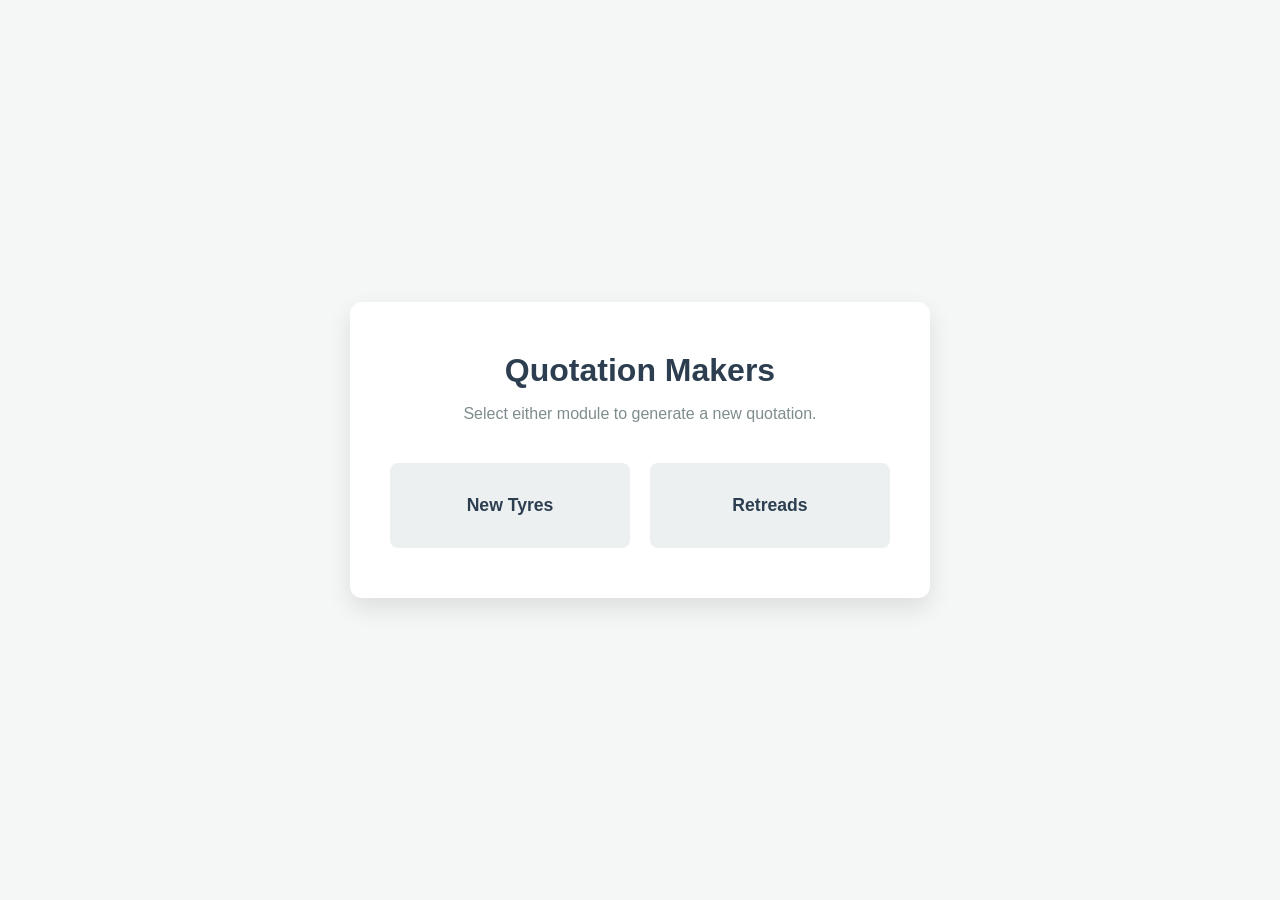
<file: index.html>
<!DOCTYPE html>
<html lang="en">
<head>
    <meta charset="UTF-8">
    <meta name="viewport" content="width=device-width, initial-scale=1.0">
    <title>Quotation Makers</title>
    <style>
        :root {
            --primary-color: #2c3e50;
            --bg-color: #f4f7f6;
            --card-bg: #ffffff;
        }
        body {
            font-family: 'Segoe UI', Tahoma, Geneva, Verdana, sans-serif;
            background-color: var(--bg-color);
            display: flex;
            justify-content: center;
            align-items: center;
            height: 100vh;
            margin: 0;
            color: #333;
        }
        .portal-container {
            background: var(--card-bg);
            padding: 50px 40px;
            border-radius: 12px;
            box-shadow: 0 10px 25px rgba(0,0,0,0.1);
            text-align: center;
            max-width: 500px;
            width: 90%;
        }
        h1 {
            color: var(--primary-color);
            margin-top: 0;
            margin-bottom: 10px;
        }
        p {
            color: #7f8c8d;
            margin-bottom: 40px;
        }
        .button-grid {
            display: grid;
            grid-template-columns: 1fr 1fr;
            gap: 20px;
        }
        .portal-btn {
            display: flex;
            flex-direction: column;
            align-items: center;
            justify-content: center;
            text-decoration: none;
            background-color: #ecf0f1;
            color: var(--primary-color);
            padding: 30px 20px;
            border-radius: 8px;
            font-weight: bold;
            font-size: 1.1em;
            border: 2px solid transparent;
            transition: all 0.3s ease;
        }
        .portal-btn:hover {
            background-color: white;
            border-color: #3498db;
            color: #3498db;
            transform: translateY(-5px);
            box-shadow: 0 5px 15px rgba(52, 152, 219, 0.2);
        }
        
        /* Mobile Responsiveness */
        @media screen and (max-width: 600px) {
            .button-grid {
                grid-template-columns: 1fr;
            }
        }
    </style>
</head>
<body>

<div class="portal-container">
    <h1>Quotation Makers</h1>
    <p>Select either module to generate a new quotation.</p>

    <div class="button-grid">
        <a href="new-tyres/index.html" class="portal-btn">
            New Tyres
        </a>

        <a href="retreads/index.html" class="portal-btn">
            Retreads
        </a>
    </div>
</div>

</body>
</html>
</file>
